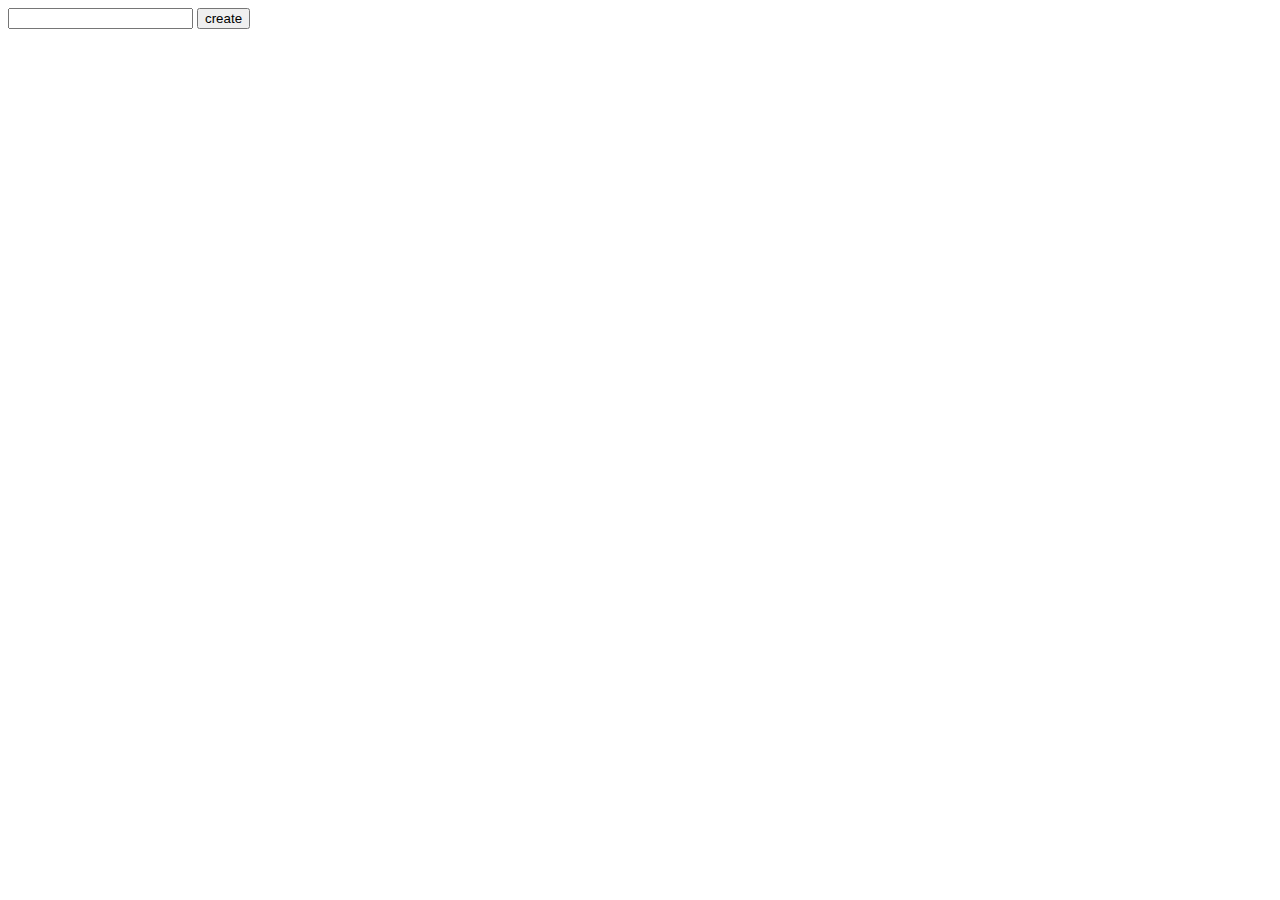
<file: project hw2/index.html>
<!DOCTYPE html>
<html lang="en">
<head>
	<link rel="stylesheet" type="text/css" href="cards.css">
	<meta charset="utf-8">
	<title>Dynamic cards</title>
</head>
<body>
	<div class="container">
	<div id="body-wrapper">
		<input id="textarea" type="text">
		<button id="create-button">create</button>
		<div id="cardWrapper"></div>
		<script type="text/javascript"></script>
	</div>
	</div>
</body>
</html>
</file>
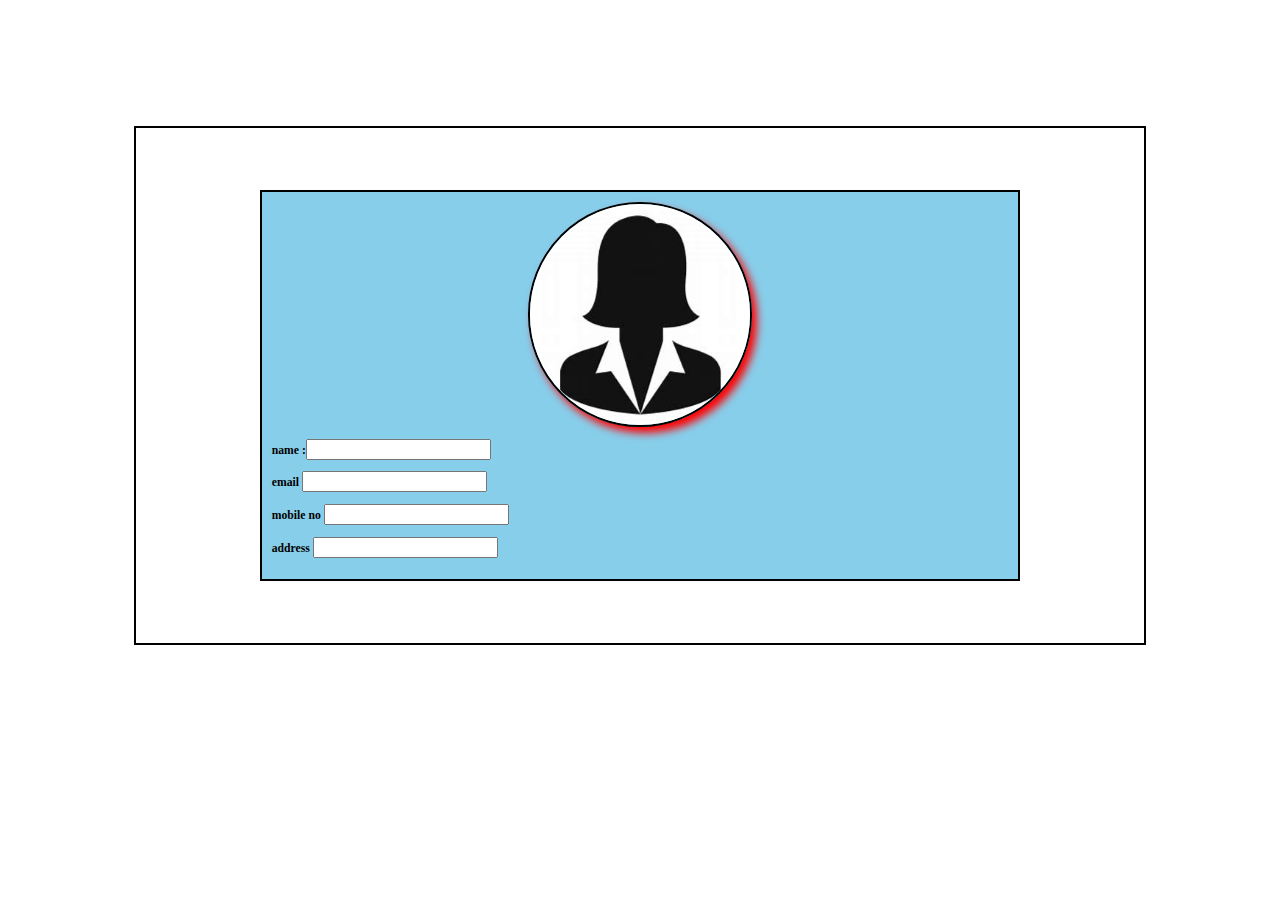
<file: project hw2/resume.html>
<!DOCTYPE html>
<html>
<head>
	<title>Resume</title>
	<meta name="viewport" content="width=device-width ,initial-scale=1.0">
</head>
<body>
	<div class="card-view">
		<link rel="stylesheet" type="text/css" href="cards.css">
		<div class="card1">
			<img src="profile2.jpg" alt="picture">
			<h3>name :<input id="textarea" type="text"></h3>
			<h3>email <input id="email" type="email"></h3>
			<h3>mobile no <input id="ph" type="text"></h3>
			<h3>address <input id="textarea" type="text"></h3>
		</div>
		
	</div>
</body>
</html>
</file>
<file: project hw2/cards.css>
.card1{
	border: 2px solid black;
	padding: 1%;
	margin: 5%;
	font-size: 10px;
	text-align: left;
	width: 75%;
	background-color: skyblue;
}
.card-view{
	display: flex;
	flex-direction: row;
	justify-content: space-around;
	border: 2px solid black;
	margin: 10%;
	padding: 1%;
}
img{
	width: 30%;
	border: 2px solid black;
	border-radius: 50%;
	display: block;
	margin-left: auto;
	margin-right: auto;
	box-shadow: 5px 6px 8px red;
}
table,th,td{
	border: 1px solid black ;
	border-collapse: collapse;
	/*border-spacing: 5px;*/
	padding: 15%%;
	margin: 2%;
}
th,td{
	text-align: center;
}
</file>
